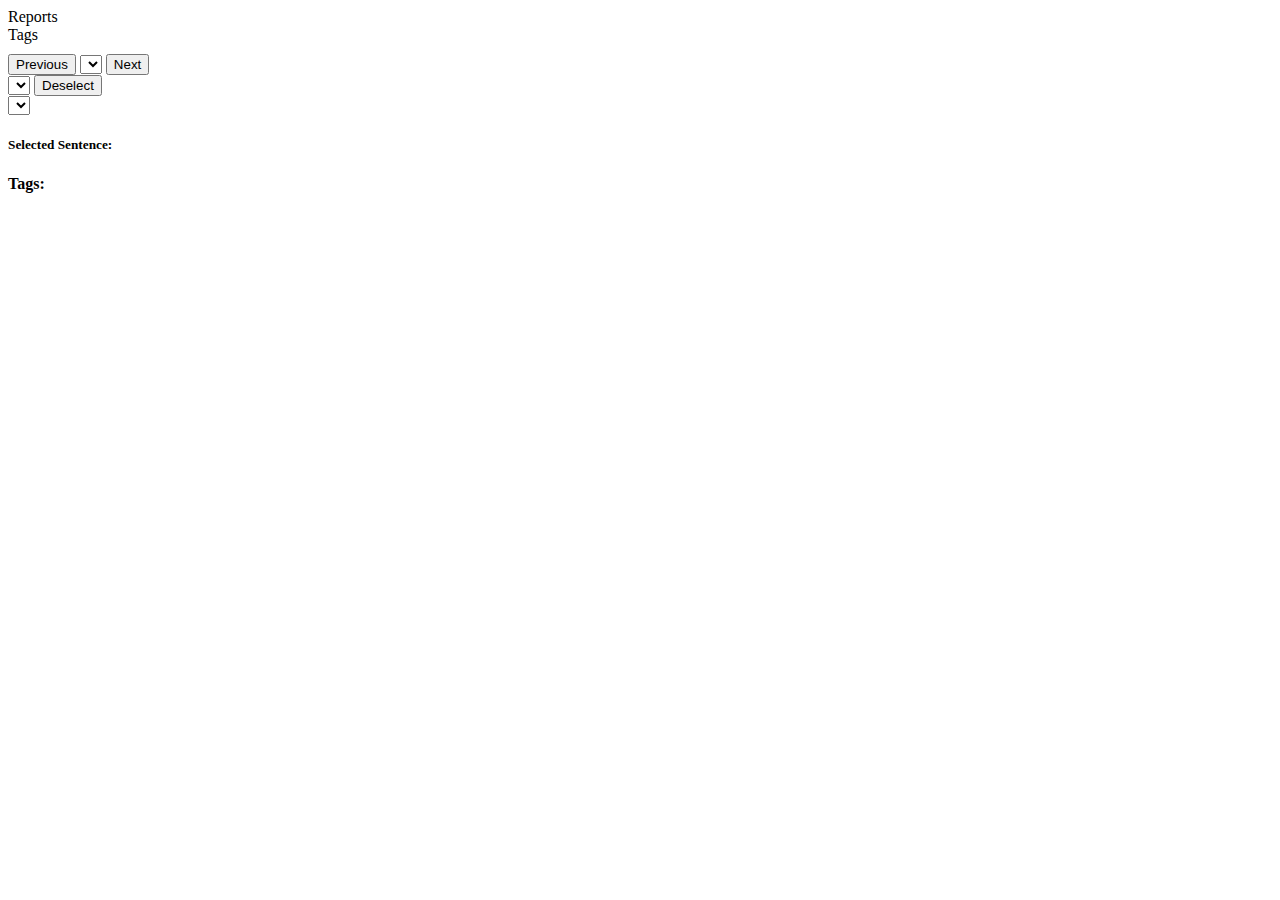
<file: apps/annotate/static/annotate.html>
<body>
    <div id="column_headers" class="row">
      <div id="reports_header_div" class="column box colheader">
        <text class="headertext">Reports</text>
      </div>
      <div id="summary_header_div" class="column box colheader">
        <text class="headertext">Tags</text>
      </div>
    </div>
    <div id="vis_div" class="row">
      <div id="reports_div" class="column box colbody">
        <div class="progress" style="margin-bottom: 10px;">
        </div>
        <div class="buttons">
          <button id="previous" class="btn btn-primary">Previous</button>
          <select id="report" class="selectpicker">
          </select>
          <button id="next" class="btn btn-primary">Next</button>
        </div>
        <div class="custom_text">
        </div>
      </div>
      <div id="summary_div" class="column box colbody">
        <div class="buttons">
          <select id="tag" class="selectpicker tag_selector" data-live-search="true" default="Select a Tag" data-container="body">
          </select>
          <button id="deselect" class="btn btn-primary">Deselect</button>
        </div>
        <div class="buttons htag_container">
          <select id="htag0" base_id="htag" num="0" class="selectpicker htag_selector" data-live-search="true" default="Select a Tag" data-container="body">
          </select>
        </div>
        <div id="tag_sentences">
          <div class="custom_text">
          </div>
        </div>
      </div>
    </div>
  </body>

<!-- Modal -->
<div class="modal fade" id="sentence_tags_modal" tabindex="-1" role="dialog" aria-labelledby="sentence_tags_modal_title" aria-hidden="true">
  <div class="modal-dialog modal-dialog-centered" role="document">
    <div class="modal-content">
      <div class="modal-header">
        <h5 class="modal-title" id="sentence_tags_modal_title">
          <div id="sentenceheader"><b>Selected Sentence:</b> </div>
        </h5>
      </div>
      <div class="modal-body">
        <div id="sentence_tags" class="custom_text">
          <p><b>Tags:</b></p>
          <ul>
          </ul>
        </div>
      </div>
    </div>
  </div>
</div>
</file>
